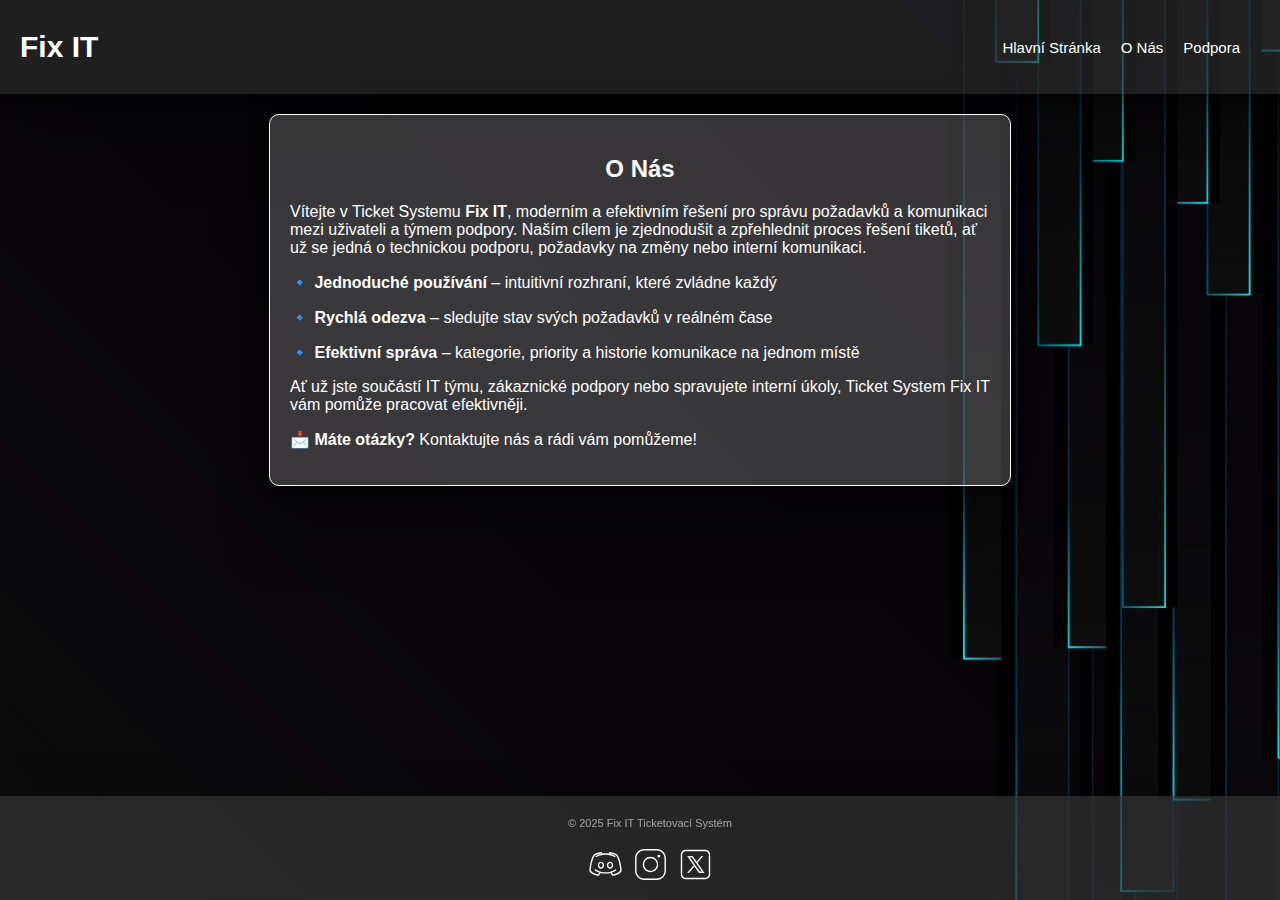
<file: html/aboutus.html>
<!DOCTYPE html>
<html lang="cs">
<head>
    <meta charset="UTF-8">
    <meta name="viewport" content="width=device-width, initial-scale=1.0">
    <title>Fix IT - Login</title>
    <link rel="stylesheet" href="/styles/index.css">
</head>
<body>
    <header>
        <h1>Fix IT</h1>
        <nav>
            <ul>
                <li><a href="/index.html">Hlavní Stránka</a></li>
                <li><a href="/html/aboutus.html">O Nás</a></li>
                <li><a href="/html/support.html">Podpora</a></li>
            </ul>
        </nav>
    </header>
    <main>
        <div class="container-aboutus">
            <h2>O Nás</h2>
            <p>
                Vítejte v Ticket Systemu <b>Fix IT</b>, moderním a efektivním řešení pro správu požadavků a komunikaci mezi uživateli a týmem podpory. Naším cílem je zjednodušit a zpřehlednit proces řešení tiketů, ať už se jedná o technickou podporu, požadavky na změny nebo interní komunikaci.  
                
                <p>🔹 <b>Jednoduché používání</b> – intuitivní rozhraní, které zvládne každý  </p>
                <p>🔹 <b>Rychlá odezva</b> – sledujte stav svých požadavků v reálném čase  </p>
                <p>🔹 <b>Efektivní správa</b> – kategorie, priority a historie komunikace na jednom místě  </p>
                Ať už jste součástí IT týmu, zákaznické podpory nebo spravujete interní úkoly, Ticket System Fix IT vám pomůže pracovat efektivněji.  
                
                <p><b>📩 Máte otázky?</b> Kontaktujte nás a rádi vám pomůžeme!  </p>
            </p>
        </div>
    </main>
    <footer>
        <p>&copy; 2025 Fix IT Ticketovací Systém</p>
        <div class="icons">
            <a href="https://discord.gg/tvuj-server" target="_blank"><svg xmlns="http://www.w3.org/2000/svg" fill="white"  viewBox="0 0 50 50" width="50px" height="50px"><path d="M 18.90625 7 C 18.90625 7 12.539063 7.4375 8.375 10.78125 C 8.355469 10.789063 8.332031 10.800781 8.3125 10.8125 C 7.589844 11.480469 7.046875 12.515625 6.375 14 C 5.703125 15.484375 4.992188 17.394531 4.34375 19.53125 C 3.050781 23.808594 2 29.058594 2 34 C 1.996094 34.175781 2.039063 34.347656 2.125 34.5 C 3.585938 37.066406 6.273438 38.617188 8.78125 39.59375 C 11.289063 40.570313 13.605469 40.960938 14.78125 41 C 15.113281 41.011719 15.429688 40.859375 15.625 40.59375 L 18.0625 37.21875 C 20.027344 37.683594 22.332031 38 25 38 C 27.667969 38 29.972656 37.683594 31.9375 37.21875 L 34.375 40.59375 C 34.570313 40.859375 34.886719 41.011719 35.21875 41 C 36.394531 40.960938 38.710938 40.570313 41.21875 39.59375 C 43.726563 38.617188 46.414063 37.066406 47.875 34.5 C 47.960938 34.347656 48.003906 34.175781 48 34 C 48 29.058594 46.949219 23.808594 45.65625 19.53125 C 45.007813 17.394531 44.296875 15.484375 43.625 14 C 42.953125 12.515625 42.410156 11.480469 41.6875 10.8125 C 41.667969 10.800781 41.644531 10.789063 41.625 10.78125 C 37.460938 7.4375 31.09375 7 31.09375 7 C 31.019531 6.992188 30.949219 6.992188 30.875 7 C 30.527344 7.046875 30.234375 7.273438 30.09375 7.59375 C 30.09375 7.59375 29.753906 8.339844 29.53125 9.40625 C 27.582031 9.09375 25.941406 9 25 9 C 24.058594 9 22.417969 9.09375 20.46875 9.40625 C 20.246094 8.339844 19.90625 7.59375 19.90625 7.59375 C 19.734375 7.203125 19.332031 6.964844 18.90625 7 Z M 18.28125 9.15625 C 18.355469 9.359375 18.40625 9.550781 18.46875 9.78125 C 16.214844 10.304688 13.746094 11.160156 11.4375 12.59375 C 11.074219 12.746094 10.835938 13.097656 10.824219 13.492188 C 10.816406 13.882813 11.039063 14.246094 11.390625 14.417969 C 11.746094 14.585938 12.167969 14.535156 12.46875 14.28125 C 17.101563 11.410156 22.996094 11 25 11 C 27.003906 11 32.898438 11.410156 37.53125 14.28125 C 37.832031 14.535156 38.253906 14.585938 38.609375 14.417969 C 38.960938 14.246094 39.183594 13.882813 39.175781 13.492188 C 39.164063 13.097656 38.925781 12.746094 38.5625 12.59375 C 36.253906 11.160156 33.785156 10.304688 31.53125 9.78125 C 31.59375 9.550781 31.644531 9.359375 31.71875 9.15625 C 32.859375 9.296875 37.292969 9.894531 40.3125 12.28125 C 40.507813 12.460938 41.1875 13.460938 41.8125 14.84375 C 42.4375 16.226563 43.09375 18.027344 43.71875 20.09375 C 44.9375 24.125 45.921875 29.097656 45.96875 33.65625 C 44.832031 35.496094 42.699219 36.863281 40.5 37.71875 C 38.5 38.496094 36.632813 38.84375 35.65625 38.9375 L 33.96875 36.65625 C 34.828125 36.378906 35.601563 36.078125 36.28125 35.78125 C 38.804688 34.671875 40.15625 33.5 40.15625 33.5 C 40.570313 33.128906 40.605469 32.492188 40.234375 32.078125 C 39.863281 31.664063 39.226563 31.628906 38.8125 32 C 38.8125 32 37.765625 32.957031 35.46875 33.96875 C 34.625 34.339844 33.601563 34.707031 32.4375 35.03125 C 32.167969 35 31.898438 35.078125 31.6875 35.25 C 29.824219 35.703125 27.609375 36 25 36 C 22.371094 36 20.152344 35.675781 18.28125 35.21875 C 18.070313 35.078125 17.8125 35.019531 17.5625 35.0625 C 16.394531 34.738281 15.378906 34.339844 14.53125 33.96875 C 12.234375 32.957031 11.1875 32 11.1875 32 C 10.960938 31.789063 10.648438 31.699219 10.34375 31.75 C 9.957031 31.808594 9.636719 32.085938 9.53125 32.464844 C 9.421875 32.839844 9.546875 33.246094 9.84375 33.5 C 9.84375 33.5 11.195313 34.671875 13.71875 35.78125 C 14.398438 36.078125 15.171875 36.378906 16.03125 36.65625 L 14.34375 38.9375 C 13.367188 38.84375 11.5 38.496094 9.5 37.71875 C 7.300781 36.863281 5.167969 35.496094 4.03125 33.65625 C 4.078125 29.097656 5.0625 24.125 6.28125 20.09375 C 6.90625 18.027344 7.5625 16.226563 8.1875 14.84375 C 8.8125 13.460938 9.492188 12.460938 9.6875 12.28125 C 12.707031 9.894531 17.140625 9.296875 18.28125 9.15625 Z M 18.5 21 C 15.949219 21 14 23.316406 14 26 C 14 28.683594 15.949219 31 18.5 31 C 21.050781 31 23 28.683594 23 26 C 23 23.316406 21.050781 21 18.5 21 Z M 31.5 21 C 28.949219 21 27 23.316406 27 26 C 27 28.683594 28.949219 31 31.5 31 C 34.050781 31 36 28.683594 36 26 C 36 23.316406 34.050781 21 31.5 21 Z M 18.5 23 C 19.816406 23 21 24.265625 21 26 C 21 27.734375 19.816406 29 18.5 29 C 17.183594 29 16 27.734375 16 26 C 16 24.265625 17.183594 23 18.5 23 Z M 31.5 23 C 32.816406 23 34 24.265625 34 26 C 34 27.734375 32.816406 29 31.5 29 C 30.183594 29 29 27.734375 29 26 C 29 24.265625 30.183594 23 31.5 23 Z"/></svg></a>
           <a href="https://www.instagram.com" target="_blank"><svg xmlns="http://www.w3.org/2000/svg"  viewBox="0 0 50 50" fill="white" width="50px" height="50px"><path d="M 16 3 C 8.8324839 3 3 8.8324839 3 16 L 3 34 C 3 41.167516 8.8324839 47 16 47 L 34 47 C 41.167516 47 47 41.167516 47 34 L 47 16 C 47 8.8324839 41.167516 3 34 3 L 16 3 z M 16 5 L 34 5 C 40.086484 5 45 9.9135161 45 16 L 45 34 C 45 40.086484 40.086484 45 34 45 L 16 45 C 9.9135161 45 5 40.086484 5 34 L 5 16 C 5 9.9135161 9.9135161 5 16 5 z M 37 11 A 2 2 0 0 0 35 13 A 2 2 0 0 0 37 15 A 2 2 0 0 0 39 13 A 2 2 0 0 0 37 11 z M 25 14 C 18.936712 14 14 18.936712 14 25 C 14 31.063288 18.936712 36 25 36 C 31.063288 36 36 31.063288 36 25 C 36 18.936712 31.063288 14 25 14 z M 25 16 C 29.982407 16 34 20.017593 34 25 C 34 29.982407 29.982407 34 25 34 C 20.017593 34 16 29.982407 16 25 C 16 20.017593 20.017593 16 25 16 z"/></svg></a>
           <a href="https://x.com/?lang=en" target="_blank"><svg xmlns="http://www.w3.org/2000/svg" fill="white" viewBox="0 0 50 50" width="50px" height="50px"><path d="M 11 4 C 7.1456661 4 4 7.1456661 4 11 L 4 39 C 4 42.854334 7.1456661 46 11 46 L 39 46 C 42.854334 46 46 42.854334 46 39 L 46 11 C 46 7.1456661 42.854334 4 39 4 L 11 4 z M 11 6 L 39 6 C 41.773666 6 44 8.2263339 44 11 L 44 39 C 44 41.773666 41.773666 44 39 44 L 11 44 C 8.2263339 44 6 41.773666 6 39 L 6 11 C 6 8.2263339 8.2263339 6 11 6 z M 13.085938 13 L 22.308594 26.103516 L 13 37 L 15.5 37 L 23.4375 27.707031 L 29.976562 37 L 37.914062 37 L 27.789062 22.613281 L 36 13 L 33.5 13 L 26.660156 21.009766 L 21.023438 13 L 13.085938 13 z M 16.914062 15 L 19.978516 15 L 34.085938 35 L 31.021484 35 L 16.914062 15 z"/></svg></a>
   </div>
    </footer>
</body>
</html>
</file>
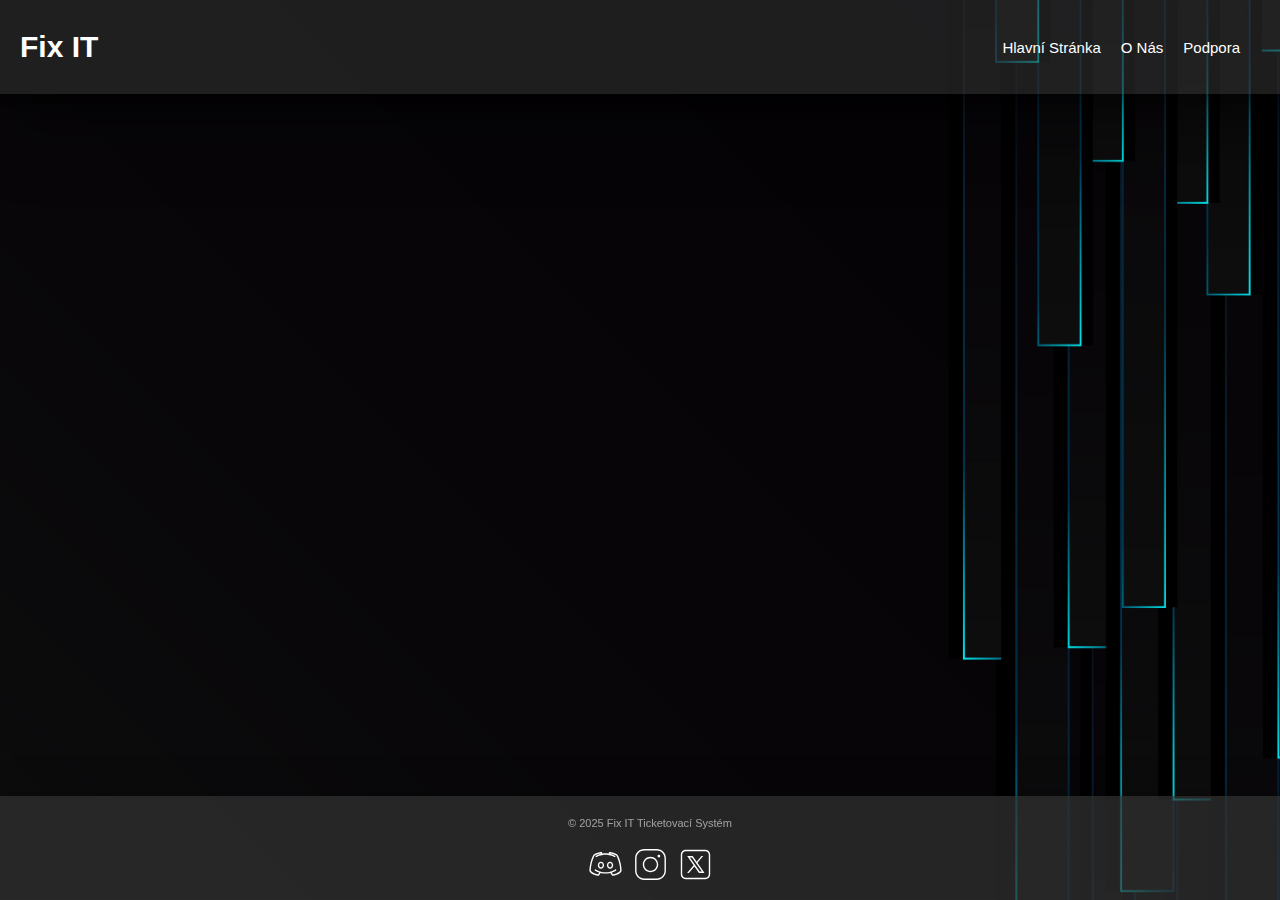
<file: html/support.html>
<!DOCTYPE html>
<html lang="cs">
<head>
    <meta charset="UTF-8">
    <meta name="viewport" content="width=device-width, initial-scale=1.0">
    <title>Fix IT - Login</title>
    <link rel="stylesheet" href="/styles/index.css">
</head>
<body>
    <header>
        <h1>Fix IT</h1>
        <nav>
            <ul>
                <li><a href="/index.html">Hlavní Stránka</a></li>
                <li><a href="/html/aboutus.html">O Nás</a></li>
                <li><a href="/html/support.html">Podpora</a></li>
            </ul>
        </nav>
    </header>
    <main>
        
    </main>
    <footer>
        <p>&copy; 2025 Fix IT Ticketovací Systém</p>
        <div class="icons">
            <a href="https://discord.gg/tvuj-server" target="_blank"><svg xmlns="http://www.w3.org/2000/svg" fill="white"  viewBox="0 0 50 50" width="50px" height="50px"><path d="M 18.90625 7 C 18.90625 7 12.539063 7.4375 8.375 10.78125 C 8.355469 10.789063 8.332031 10.800781 8.3125 10.8125 C 7.589844 11.480469 7.046875 12.515625 6.375 14 C 5.703125 15.484375 4.992188 17.394531 4.34375 19.53125 C 3.050781 23.808594 2 29.058594 2 34 C 1.996094 34.175781 2.039063 34.347656 2.125 34.5 C 3.585938 37.066406 6.273438 38.617188 8.78125 39.59375 C 11.289063 40.570313 13.605469 40.960938 14.78125 41 C 15.113281 41.011719 15.429688 40.859375 15.625 40.59375 L 18.0625 37.21875 C 20.027344 37.683594 22.332031 38 25 38 C 27.667969 38 29.972656 37.683594 31.9375 37.21875 L 34.375 40.59375 C 34.570313 40.859375 34.886719 41.011719 35.21875 41 C 36.394531 40.960938 38.710938 40.570313 41.21875 39.59375 C 43.726563 38.617188 46.414063 37.066406 47.875 34.5 C 47.960938 34.347656 48.003906 34.175781 48 34 C 48 29.058594 46.949219 23.808594 45.65625 19.53125 C 45.007813 17.394531 44.296875 15.484375 43.625 14 C 42.953125 12.515625 42.410156 11.480469 41.6875 10.8125 C 41.667969 10.800781 41.644531 10.789063 41.625 10.78125 C 37.460938 7.4375 31.09375 7 31.09375 7 C 31.019531 6.992188 30.949219 6.992188 30.875 7 C 30.527344 7.046875 30.234375 7.273438 30.09375 7.59375 C 30.09375 7.59375 29.753906 8.339844 29.53125 9.40625 C 27.582031 9.09375 25.941406 9 25 9 C 24.058594 9 22.417969 9.09375 20.46875 9.40625 C 20.246094 8.339844 19.90625 7.59375 19.90625 7.59375 C 19.734375 7.203125 19.332031 6.964844 18.90625 7 Z M 18.28125 9.15625 C 18.355469 9.359375 18.40625 9.550781 18.46875 9.78125 C 16.214844 10.304688 13.746094 11.160156 11.4375 12.59375 C 11.074219 12.746094 10.835938 13.097656 10.824219 13.492188 C 10.816406 13.882813 11.039063 14.246094 11.390625 14.417969 C 11.746094 14.585938 12.167969 14.535156 12.46875 14.28125 C 17.101563 11.410156 22.996094 11 25 11 C 27.003906 11 32.898438 11.410156 37.53125 14.28125 C 37.832031 14.535156 38.253906 14.585938 38.609375 14.417969 C 38.960938 14.246094 39.183594 13.882813 39.175781 13.492188 C 39.164063 13.097656 38.925781 12.746094 38.5625 12.59375 C 36.253906 11.160156 33.785156 10.304688 31.53125 9.78125 C 31.59375 9.550781 31.644531 9.359375 31.71875 9.15625 C 32.859375 9.296875 37.292969 9.894531 40.3125 12.28125 C 40.507813 12.460938 41.1875 13.460938 41.8125 14.84375 C 42.4375 16.226563 43.09375 18.027344 43.71875 20.09375 C 44.9375 24.125 45.921875 29.097656 45.96875 33.65625 C 44.832031 35.496094 42.699219 36.863281 40.5 37.71875 C 38.5 38.496094 36.632813 38.84375 35.65625 38.9375 L 33.96875 36.65625 C 34.828125 36.378906 35.601563 36.078125 36.28125 35.78125 C 38.804688 34.671875 40.15625 33.5 40.15625 33.5 C 40.570313 33.128906 40.605469 32.492188 40.234375 32.078125 C 39.863281 31.664063 39.226563 31.628906 38.8125 32 C 38.8125 32 37.765625 32.957031 35.46875 33.96875 C 34.625 34.339844 33.601563 34.707031 32.4375 35.03125 C 32.167969 35 31.898438 35.078125 31.6875 35.25 C 29.824219 35.703125 27.609375 36 25 36 C 22.371094 36 20.152344 35.675781 18.28125 35.21875 C 18.070313 35.078125 17.8125 35.019531 17.5625 35.0625 C 16.394531 34.738281 15.378906 34.339844 14.53125 33.96875 C 12.234375 32.957031 11.1875 32 11.1875 32 C 10.960938 31.789063 10.648438 31.699219 10.34375 31.75 C 9.957031 31.808594 9.636719 32.085938 9.53125 32.464844 C 9.421875 32.839844 9.546875 33.246094 9.84375 33.5 C 9.84375 33.5 11.195313 34.671875 13.71875 35.78125 C 14.398438 36.078125 15.171875 36.378906 16.03125 36.65625 L 14.34375 38.9375 C 13.367188 38.84375 11.5 38.496094 9.5 37.71875 C 7.300781 36.863281 5.167969 35.496094 4.03125 33.65625 C 4.078125 29.097656 5.0625 24.125 6.28125 20.09375 C 6.90625 18.027344 7.5625 16.226563 8.1875 14.84375 C 8.8125 13.460938 9.492188 12.460938 9.6875 12.28125 C 12.707031 9.894531 17.140625 9.296875 18.28125 9.15625 Z M 18.5 21 C 15.949219 21 14 23.316406 14 26 C 14 28.683594 15.949219 31 18.5 31 C 21.050781 31 23 28.683594 23 26 C 23 23.316406 21.050781 21 18.5 21 Z M 31.5 21 C 28.949219 21 27 23.316406 27 26 C 27 28.683594 28.949219 31 31.5 31 C 34.050781 31 36 28.683594 36 26 C 36 23.316406 34.050781 21 31.5 21 Z M 18.5 23 C 19.816406 23 21 24.265625 21 26 C 21 27.734375 19.816406 29 18.5 29 C 17.183594 29 16 27.734375 16 26 C 16 24.265625 17.183594 23 18.5 23 Z M 31.5 23 C 32.816406 23 34 24.265625 34 26 C 34 27.734375 32.816406 29 31.5 29 C 30.183594 29 29 27.734375 29 26 C 29 24.265625 30.183594 23 31.5 23 Z"/></svg></a>
           <a href="https://www.instagram.com" target="_blank"><svg xmlns="http://www.w3.org/2000/svg"  viewBox="0 0 50 50" fill="white" width="50px" height="50px"><path d="M 16 3 C 8.8324839 3 3 8.8324839 3 16 L 3 34 C 3 41.167516 8.8324839 47 16 47 L 34 47 C 41.167516 47 47 41.167516 47 34 L 47 16 C 47 8.8324839 41.167516 3 34 3 L 16 3 z M 16 5 L 34 5 C 40.086484 5 45 9.9135161 45 16 L 45 34 C 45 40.086484 40.086484 45 34 45 L 16 45 C 9.9135161 45 5 40.086484 5 34 L 5 16 C 5 9.9135161 9.9135161 5 16 5 z M 37 11 A 2 2 0 0 0 35 13 A 2 2 0 0 0 37 15 A 2 2 0 0 0 39 13 A 2 2 0 0 0 37 11 z M 25 14 C 18.936712 14 14 18.936712 14 25 C 14 31.063288 18.936712 36 25 36 C 31.063288 36 36 31.063288 36 25 C 36 18.936712 31.063288 14 25 14 z M 25 16 C 29.982407 16 34 20.017593 34 25 C 34 29.982407 29.982407 34 25 34 C 20.017593 34 16 29.982407 16 25 C 16 20.017593 20.017593 16 25 16 z"/></svg></a>
           <a href="https://x.com/?lang=en" target="_blank"><svg xmlns="http://www.w3.org/2000/svg" fill="white" viewBox="0 0 50 50" width="50px" height="50px"><path d="M 11 4 C 7.1456661 4 4 7.1456661 4 11 L 4 39 C 4 42.854334 7.1456661 46 11 46 L 39 46 C 42.854334 46 46 42.854334 46 39 L 46 11 C 46 7.1456661 42.854334 4 39 4 L 11 4 z M 11 6 L 39 6 C 41.773666 6 44 8.2263339 44 11 L 44 39 C 44 41.773666 41.773666 44 39 44 L 11 44 C 8.2263339 44 6 41.773666 6 39 L 6 11 C 6 8.2263339 8.2263339 6 11 6 z M 13.085938 13 L 22.308594 26.103516 L 13 37 L 15.5 37 L 23.4375 27.707031 L 29.976562 37 L 37.914062 37 L 27.789062 22.613281 L 36 13 L 33.5 13 L 26.660156 21.009766 L 21.023438 13 L 13.085938 13 z M 16.914062 15 L 19.978516 15 L 34.085938 35 L 31.021484 35 L 16.914062 15 z"/></svg></a>
   </div>
    </footer>
</body>
</html>
</file>
<file: styles/index.css>
body {
    font-family: Arial, sans-serif;
    margin: 0;
    padding: 0;
    background: url('/pngs/491362538070.jpg') no-repeat center center/cover;
    background-size: cover;
    background-position: center;
    background-repeat: no-repeat;
    height: 100vh;
}

header {
    display: flex;
    justify-content: space-between;
    align-items: center;
    padding: 10px 20px;
    background: #33333393;
    color: white;
    box-shadow: rgba(0, 0, 0, 0.25) 0px 54px 55px, rgba(0, 0, 0, 0.12) 0px -12px 30px, rgba(0, 0, 0, 0.12) 0px 4px 6px, rgba(0, 0, 0, 0.17) 0px 12px 13px, rgba(0, 0, 0, 0.09) 0px -3px 5px;
    margin: auto; /* Zarovnání na střed */
}

.header-left {
    display: flex;
    align-items: center;
}

.header-left nav ul {
    list-style: none;
    display: flex;
    gap: 15px;
    margin-left: 20px;
}

header h1{
    font-size: 30px;
}

header nav ul {
    list-style: none;
    display: flex;
    justify-content: center;
}

header nav ul li {
    margin-right: 20px;

}

header nav ul li a {
    text-decoration: none;
    color: #ffffff;
    display: flex;
    justify-content: center;
    font-size: 15px;
    
}


.container h2{
    display: flex;
    justify-content: center;
    font-size: 30px;
}

.container {
    width: 400px;
    margin: 30px auto;
    background: rgba(255, 255, 255, 0.199);
    padding: 20px;
    color: white;
    border: 1px solid white;
    border-radius: 10px;
    box-shadow: rgba(0, 0, 0, 0.25) 0px 54px 55px, rgba(0, 0, 0, 0.12) 0px -12px 30px, rgba(0, 0, 0, 0.12) 0px 4px 6px, rgba(0, 0, 0, 0.17) 0px 12px 13px, rgba(0, 0, 0, 0.09) 0px -3px 5px;
}

.container-aboutus {
    width: 700px;
    margin: 20px auto;
    background: rgba(255, 255, 255, 0.199);
    padding: 20px;
    color: white;
    border: 1px solid white;
    border-radius: 10px;
    box-shadow: rgba(0, 0, 0, 0.25) 0px 54px 55px, rgba(0, 0, 0, 0.12) 0px -12px 30px, rgba(0, 0, 0, 0.12) 0px 4px 6px, rgba(0, 0, 0, 0.17) 0px 12px 13px, rgba(0, 0, 0, 0.09) 0px -3px 5px;
}

.container-aboutus h2{
    display: flex;
    justify-content: center;
}

.container a{
    text-decoration: none;
    color: rgb(51, 255, 0);
}

.form-box{
    padding: 20px;
    
}


.input-container {
    width: 100%;
    position: relative;
    margin-bottom: 15px;
    display: flex;
    justify-content: center;
}

input {
    width: 350px;
    padding: 15px 0 15px 0;
    margin-bottom: 10px;
    padding-left: 10px;
    border: none;
    border-radius: 5px;
    background: rgba(255, 255, 255, 0.2);
    color: rgb(255, 255, 255);
}

input::placeholder {
    color: #ffffff;
}

.icon {
    position: absolute;
    right: 10px;
    top: 50%;
    transform: translateY(-50%);
}

button {
    width: 100%;
    height: 40px;
    display: flex;
    justify-content: center;
    margin-bottom: 10px;
    padding: 7px 2px 7px 2px;
    border: 1px solid #ccc;
    border-radius: 5px;
}

button {
    background: #28a745;
    color: white;
    border: none;
    cursor: pointer;
    transition: 0.2s;
    display: flex;
    align-items: center;
}
button:hover {
    background: #218838;
}



footer {
    text-align: center;
    padding: 10px;
    background: #333333b4;
    color: rgba(255, 255, 255, 0.562);
    font-size: 11px;
    margin-top: 20px;
    position: fixed;
    bottom: 0;
    width: 100%;
    box-shadow: rgba(0, 0, 0, 0.25) 0px 54px 55px, rgba(0, 0, 0, 0.12) 0px -12px 30px, rgba(0, 0, 0, 0.12) 0px 4px 6px, rgba(0, 0, 0, 0.17) 0px 12px 13px, rgba(0, 0, 0, 0.09) 0px -3px 5px;
}


footer .icons{
    width: 50px;
    height: 50px;
    display: flex;
    justify-content: center;
    align-items: center;
    width: 100%;
    gap: 10px;
    transition: 10s ease;
}

footer svg{
    width: 35px;
    height: 35px;
}


.icons a:hover{
    transform: scale(1.2);
}

.icons a{
    transition: 1s ease;
}
</file>
